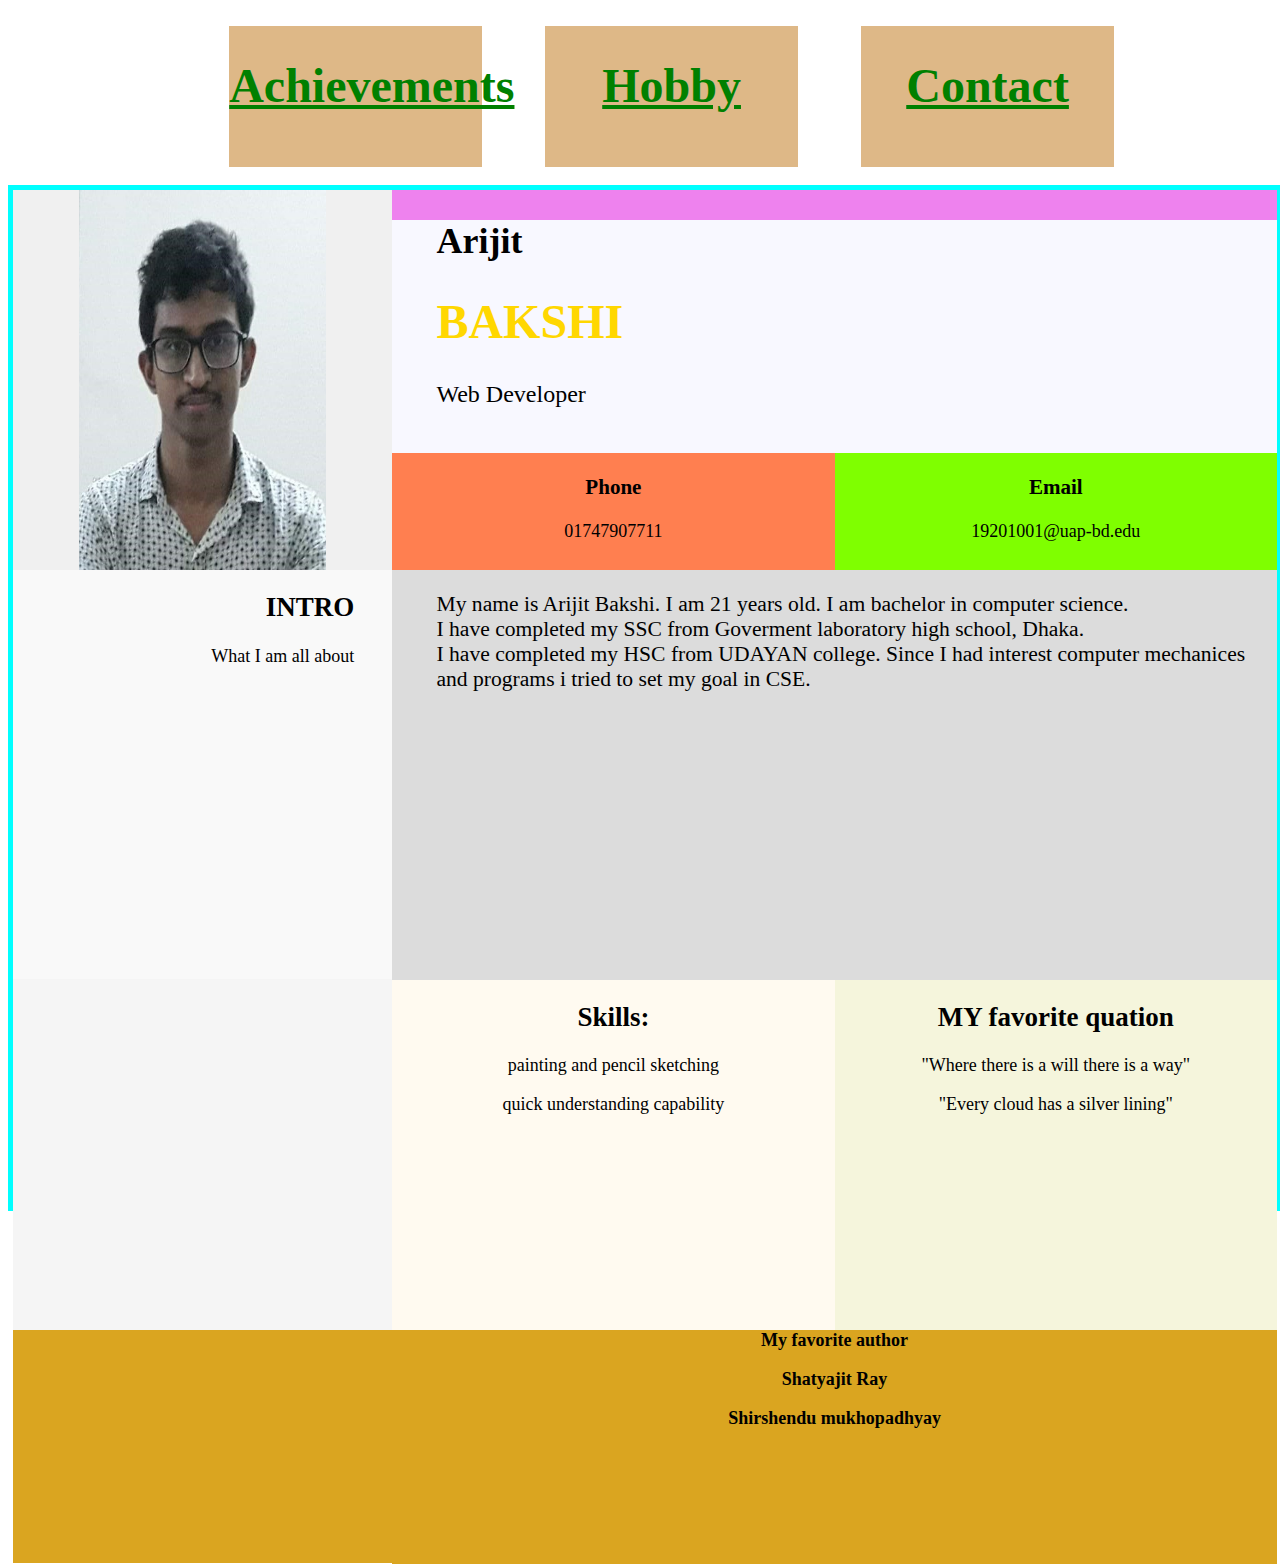
<file: index.html>
<html>

<head>
    <title>Arijit webpage</title>
    <link rel="stylesheet" href="kunalPageStyle.css">
</head>

<body style="background-color:white" ;>
    <!--
        <h1 style="background-color:lightblue;font-size:big;">My name is Arijit </h1>
        <h2 style="background-color:red;" ;>I am a bachelor in computer science </h2>
        <h3 style="color:green; " ;>I live in Dhaka university campus </h3>
        <p style="font-family:consolus;font-size:150%;">I am 21 years old </p>
        -->
    <!--alt+shift+f

    -->
    <div class="header">
        
       
        <div class="headerElements">
            <a href="Achievements.html">
                <h1> Achievements</h1>
            </a>
        </div>

        <div class="headerElements">
            <a href="Hobby.html">
                <h1> Hobby</h1>
            </a>
        </div>

        <div class="headerElements">
            <a href="Contact.html">
                <h1> Contact</h1>
            </a>
        </div>

    </div>
    <div class="main">
        <div class="left">

            <div class="left2">
                <img src="kunal.jpeg" alt="My Profle Picture" height="100%" width="65%">

            </div>
            <div class="left3">
                <div class="left3Section">
                    <h2>INTRO</h2>
                    <p>What I am all about</p>
                </div>
               

            </div>
            <div class="left4">


            </div>
            <div class="left5">


            </div>
           

        </div>
        <div class="right">
            <div class="right1">
                <div class="right1Content"><h2>Arijit</h2></div>
                <div class="right1Content"><h1>BAKSHI</h1></div>
                <div class="right1Content"><p>Web Developer</p></div>
            </div>

            <div class="right2">
                <div class="right2Content1">
                    <h3>Phone</h3>
                    <p>01747907711</p>
                </div>

                <div class="right2Content2">
                    <h3>Email</h3>
                    <p>19201001@uap-bd.edu</p>
                </div>


            </div>

            <div class="right3">
                <div class="right3Content">
                    <p>My name is Arijit Bakshi. I am 21 years old. I am bachelor in computer science. </br> 
                        I have completed my SSC from Goverment laboratory high
                           school, Dhaka. <br>
   
                      I have completed my HSC from UDAYAN college. 
                      Since I had interest computer  mechanices and programs i tried  to set my  goal in CSE.<br>    </P>
                   </p>
                </div>
            </div>

            <div class="right4">
                <div class="right4Content1">
                    <h2>Skills:</h2>
                    <p> painting and pencil sketching  </p>
                    <p> quick understanding capability</p>               
                   

                    

                </div>
                <div class="right4Content2">
                   <h2>MY favorite quation</h2> 
                   <p>"Where there is a will there is a way"</p>
                   <p>"Every cloud has a silver lining"</p>


                </div>

            </div>


            <div class="right5">
                <b>My favorite author <b>
                <p>Shatyajit Ray</p>
                <p>Shirshendu mukhopadhyay</p>

            </div>

        </div>
    </div>

</body>

</html>
</file>
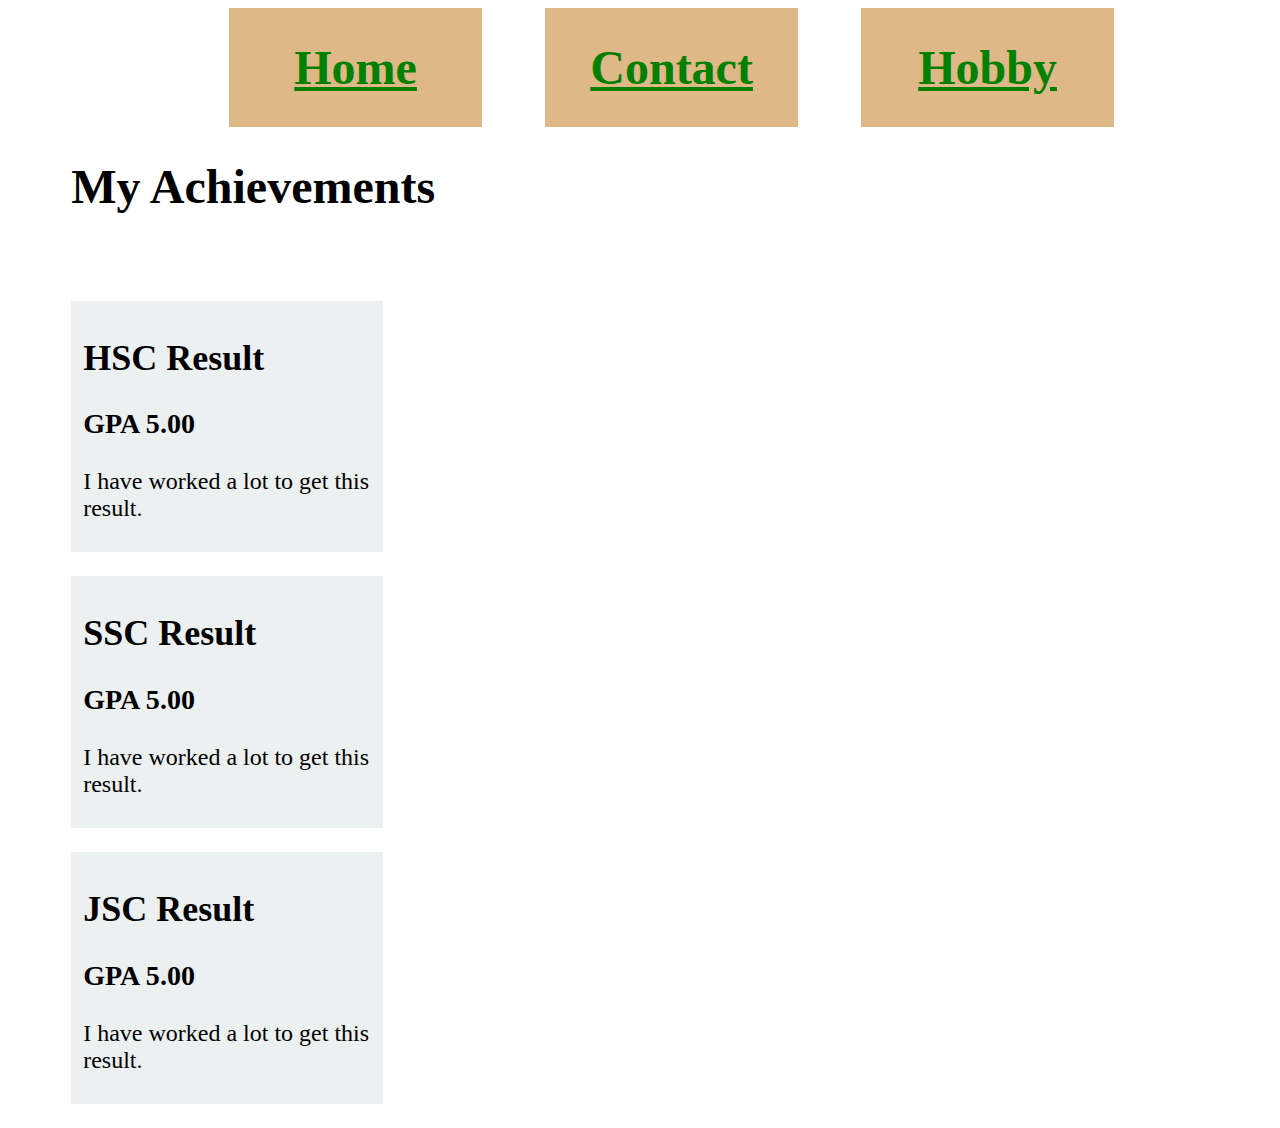
<file: Achievements.html>
<!DOCTYPE html>
<html>

<head>

    <title>Achievements</title>
    <link rel="stylesheet" href="kunalPageStyle.css">
</head>

<body>
    <div class="header">
        <div class="headerElements">
            <a href="index.html">
                <h1> Home</h1>
            </a>
        </div>

        <div class="headerElements">
            <a href="Contact.html">
                <h1> Contact</h1>
            </a>
        </div>
        <div class="headerElements">
            <a href="Hobby.html">
                <h1> Hobby</h1>
            </a>

        </div>
    </div>
    <div class="achievementsMain">

        <h1>My Achievements</h1>
        </br></br>
        <div class="achievementsBox">
            <h2>HSC Result</h2>
            <h3> GPA 5.00
            </h3>
            <p>I have worked a lot to get this result.</p>
        </div>

        <div class="achievementsBox">
            <h2>SSC Result</h2>
            <h3> GPA 5.00
            </h3>
            <p>I have worked a lot to get this result.</p>
        </div>

        <div class="achievementsBox">
            <h2>JSC Result</h2>
            <h3> GPA 5.00
            </h3>
            <p>I have worked a lot to get this result.</p>
        </div>

    </div>

    </div>

</body>

</html>
</file>
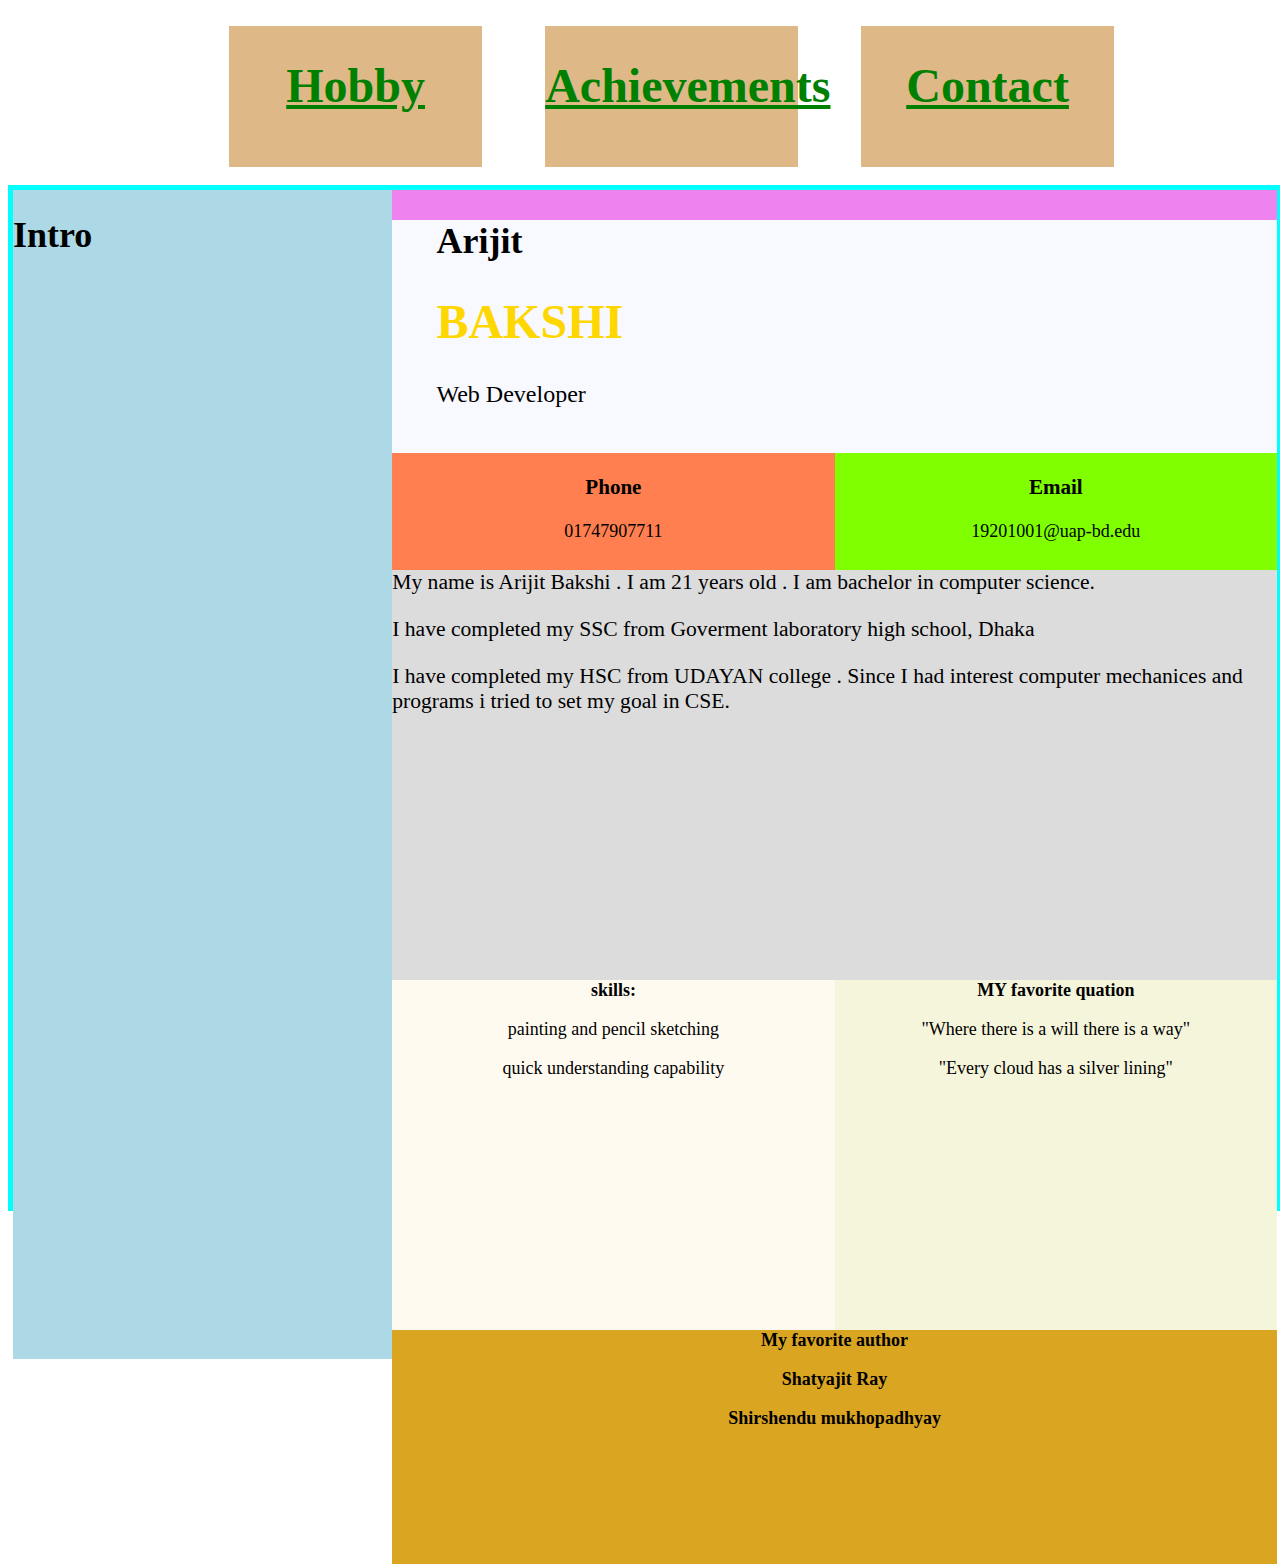
<file: arijit.html>
<html>

<head>
    <title>Arijit webpage</title>
    <link rel="stylesheet" href="kunalPageStyle.css">
</head>

<body style="background-color:white" ;>
    <!--
        <h1 style="background-color:lightblue;font-size:big;">My name is Arijit </h1>
        <h2 style="background-color:red;" ;>I am a bachelor in computer science </h2>
        <h3 style="color:green; " ;>I live in Dhaka university campus </h3>
        <p style="font-family:consolus;font-size:150%;">I am 21 years old </p>
        -->
    <!--alt+shift+f

    -->
    <div class="header">
        
        <div class="headerElements">
            <a href="Hobby.html">
                <h1> Hobby</h1>
            </a>
        </div>
        <div class="headerElements">
            <a href="Achievements.html">
                <h1> Achievements</h1>
            </a>
        </div>

        <div class="headerElements">
            <a href="Contact.html">
                <h1> Contact</h1>
            </a>
        </div>

    </div>
    <div class="main">
        <div class="left">
            <h1>Intro</h1>

        </div>
        <div class="right">
            <div class="right1">
                <div class="right1Content"><h2>Arijit</h2></div>
                <div class="right1Content"><h1>BAKSHI</h1></div>
                <div class="right1Content"><p>Web Developer</p></div>
            </div>

            <div class="right2">
                <div class="right2Content1">
                    <h3>Phone</h3>
                    <p>01747907711</p>
                </div>

                <div class="right2Content2">
                    <h3>Email</h3>
                    <p>19201001@uap-bd.edu</p>
                </div>


            </div>

            <div class="right3">
                <span>My name is Arijit Bakshi . I am 21 years old . I am bachelor in computer science. 
                    <P> I have completed my SSC from Goverment laboratory high
                        school, Dhaka </P>

                    <P>I have completed my HSC from UDAYAN college . Since I had interest computer  mechanices and programs i tried  to set my  goal in CSE.    </P>
                </span>
                
                <p></p>

            </div>



            <div class="right4">
                <div class="right4Content1">
                    <b>skills:</b>
                    <p> painting and pencil sketching  </p>
                    <p> quick understanding capability</p>               
                   

                    

                </div>
                <div class="right4Content2">
                   <b>MY favorite quation</b> 
                   <p>"Where there is a will there is a way"</p>
                   <p>"Every cloud has a silver lining"</p>


                </div>

            </div>


            <div class="right5">
                <b>My favorite author <b>
                <p>Shatyajit Ray</p>
                <p>Shirshendu mukhopadhyay</p>

            </div>

        </div>
    </div>

</body>

</html>
</file>
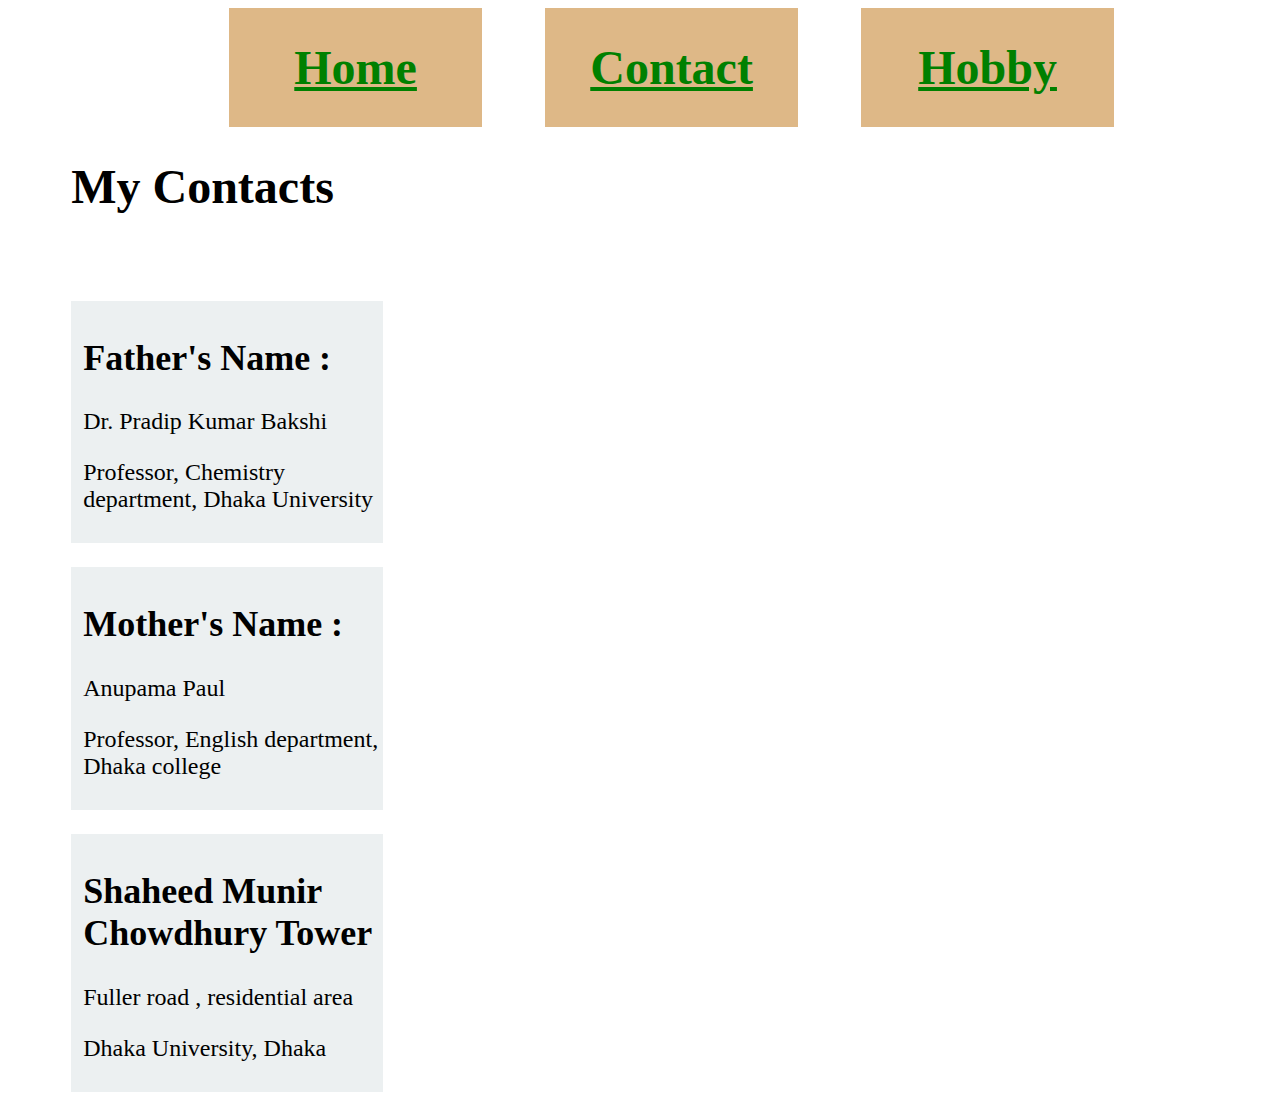
<file: Contact.html>
<!DOCTYPE html>
<html>

<head>

    <title>Contact</title>
    <link rel="stylesheet" href="kunalPageStyle.css">
</head>

<body style="background-color:white;">
    <div class="header">
        <div class="headerElements">
            <a href="index.html">
                <h1> Home</h1>
            </a>
        </div>

        <div class="headerElements">
            <a href="Achievements.html">
                <h1> Contact</h1>
            </a>
        </div>
        <div class="headerElements">
            <a href="Hobby.html">
                <h1> Hobby</h1>
            </a>
        </div>
    </div>
    
    <div class="contactMain">
        <h1>My Contacts</h1>
        </br></br>
        <div class="contactBox">
            <h2>Father's Name :</h2>
            <p> Dr. Pradip Kumar Bakshi </p>
            <p>Professor, Chemistry department, Dhaka University</p>
        </div>
        <div class="contactBox">
            <h2>Mother's Name :</h2>
            <p> Anupama Paul </p>
            <p>Professor, English department, Dhaka college</p>
        </div>
        
        
        <div class="contactBox">
            <h2>Shaheed Munir Chowdhury Tower </h2>
            <p> Fuller road , residential  area </p>
            <p>Dhaka University, Dhaka</p>
        </div>
        
       

</body>

</html>
</file>
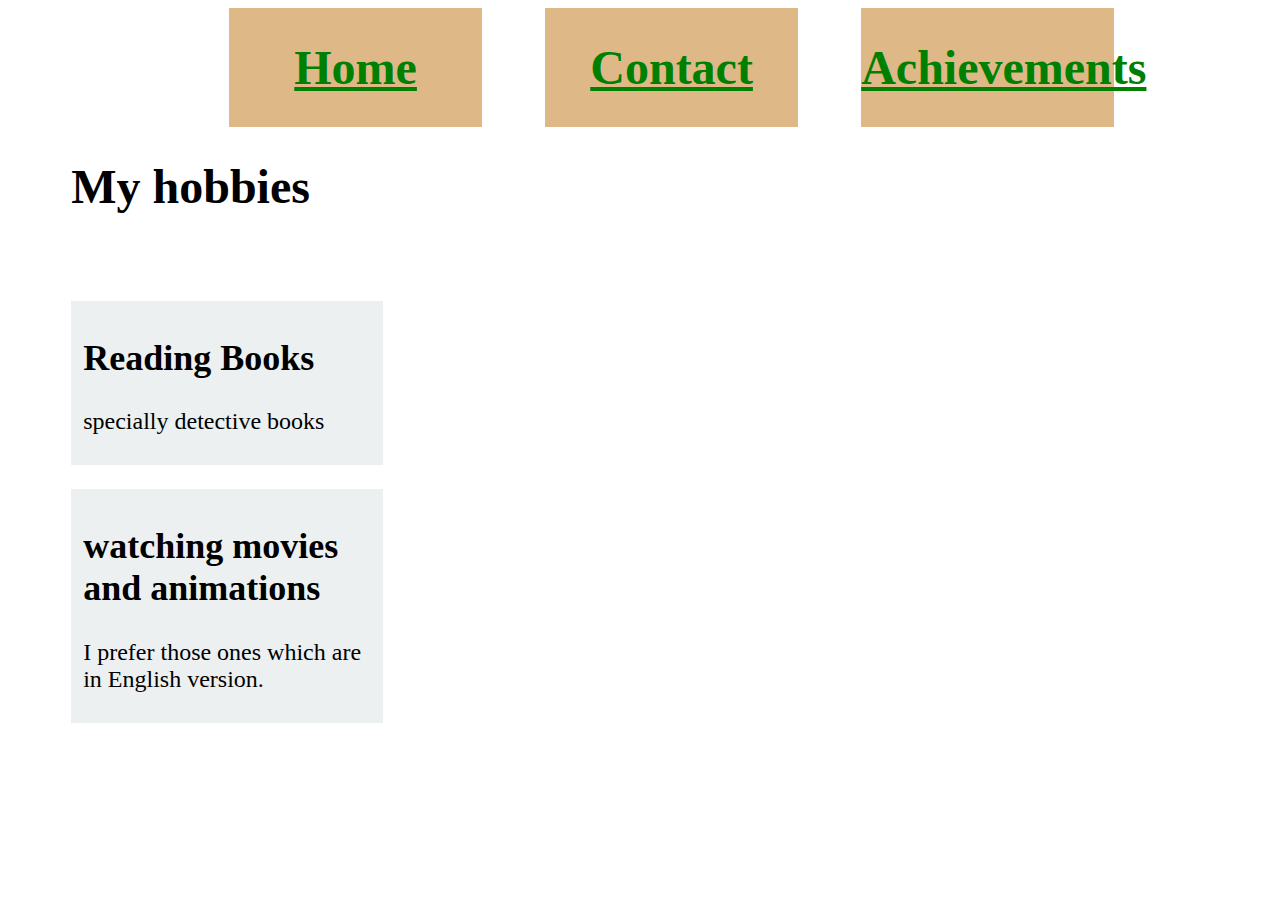
<file: Hobby.html>
<!DOCTYPE html>
<html>

<head>

    <title>Hobby</title>
    <link rel="stylesheet" href="kunalPageStyle.css">
</head>

<body style="background-color: white;">
    <div class="header">
        <div class="headerElements">
            <a href="index.html">
                <h1> Home</h1>
            </a>
        </div>

        <div class="headerElements">
            <a href="Contact.html">
                <h1> Contact</h1>
            </a>
        </div>
        <div class="headerElements">
            <a href="Achievements.html">
                <h1> Achievements</h1>
            </a>
        </div>
    </div>
    <div class="hobbyMain">
        <h1>My hobbies</h1>
        </br></br>
        <div class="hobbyBox">
            <h2>Reading Books</h2>
            <p>specially detective books</p>
        </div>
        <div class="hobbyBox">
            <h2>watching movies and animations</h2>
            <p>I prefer  those ones which  are in English version.</p>
        </div>
</body>

</html>
</file>
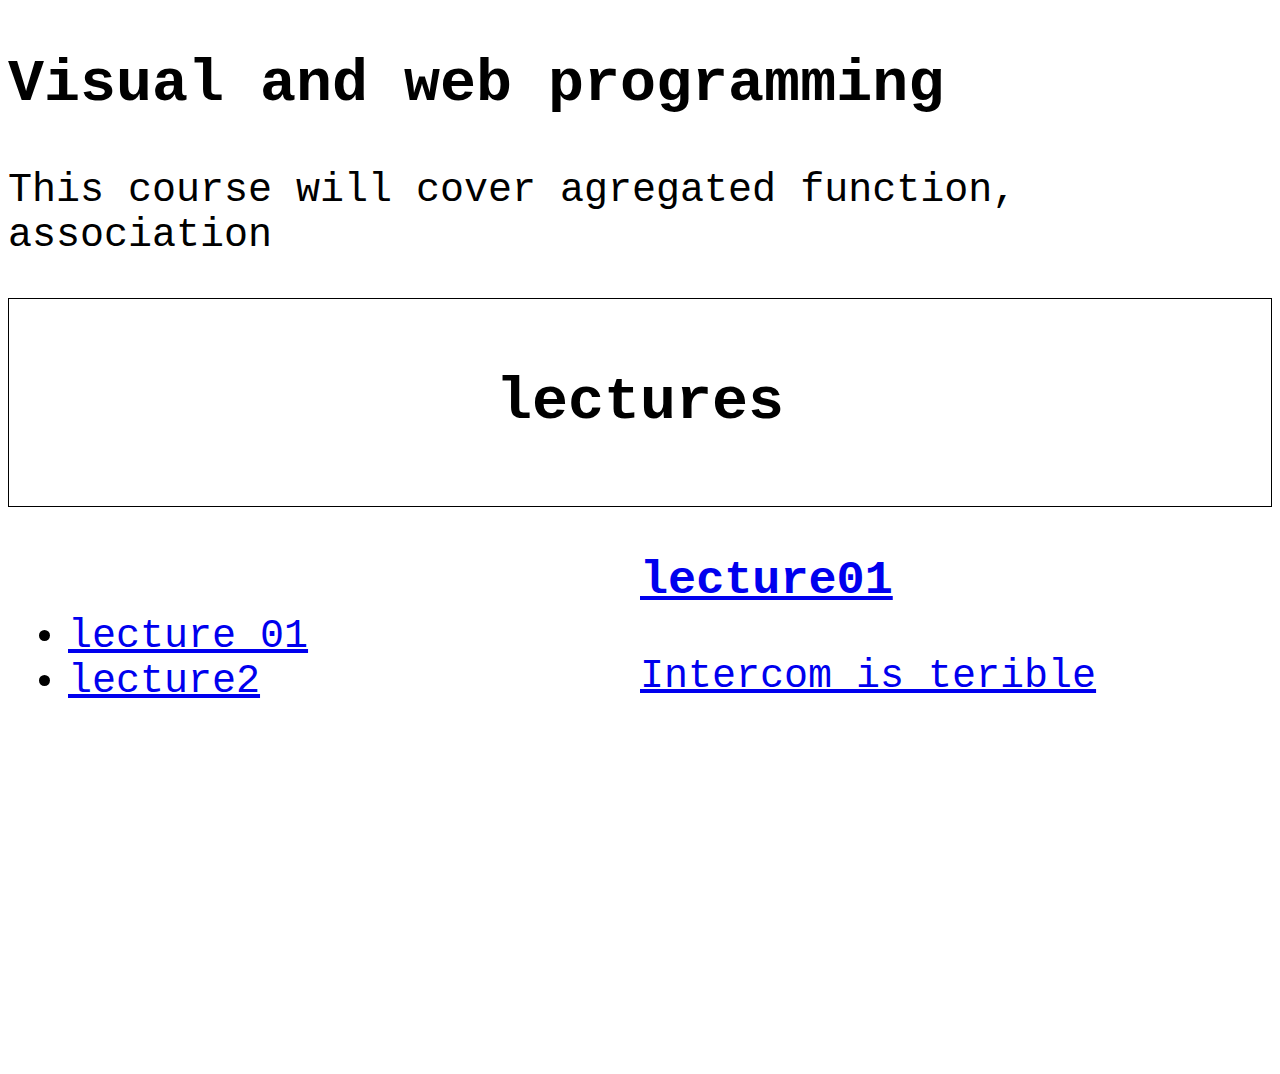
<file: layout.html>
<!DOCTYPE html>
<html>
<head>
    <style>
        *{
            box-sizing:border-box;
        }
        body{
            font-family:Courier ;
            font-size: 30pt;

        }
        header{
            background-color:white;
            padding: 20px;
            border: 1px solid;
            text-align:center;



        }
        nav{
            float:left;
            width:50%;
            height:50%;
            padding: 20px;

        }
    </style>
   
        
    
</head>
<body>
    <h2>Visual and web programming</h2>
    <p>
        This course will cover agregated function, association
    </p>
    <header>
        <h2>lectures</h2>
    </header>
    <section>
        <nav>
            <ul>
                <li><a href="#">lecture 01</a></li>
                <li><a href="#">lecture2</li>
            </ul>
        </nav>
        <article>
            <h3>
                lecture01
            </h3>
            <p>Intercom is terible
            </p>
        </article>
    </section>
    <iframe width="560px" height="315" src="https://www.youtube.com/embed/FsaopM1uyLg" title="YouTube video player" frameborder="0" allow="accelerometer; autoplay; clipboard-write; encrypted-media; gyroscope; picture-in-picture" allowfullscreen></iframe>
    
</body>
</html>
</file>
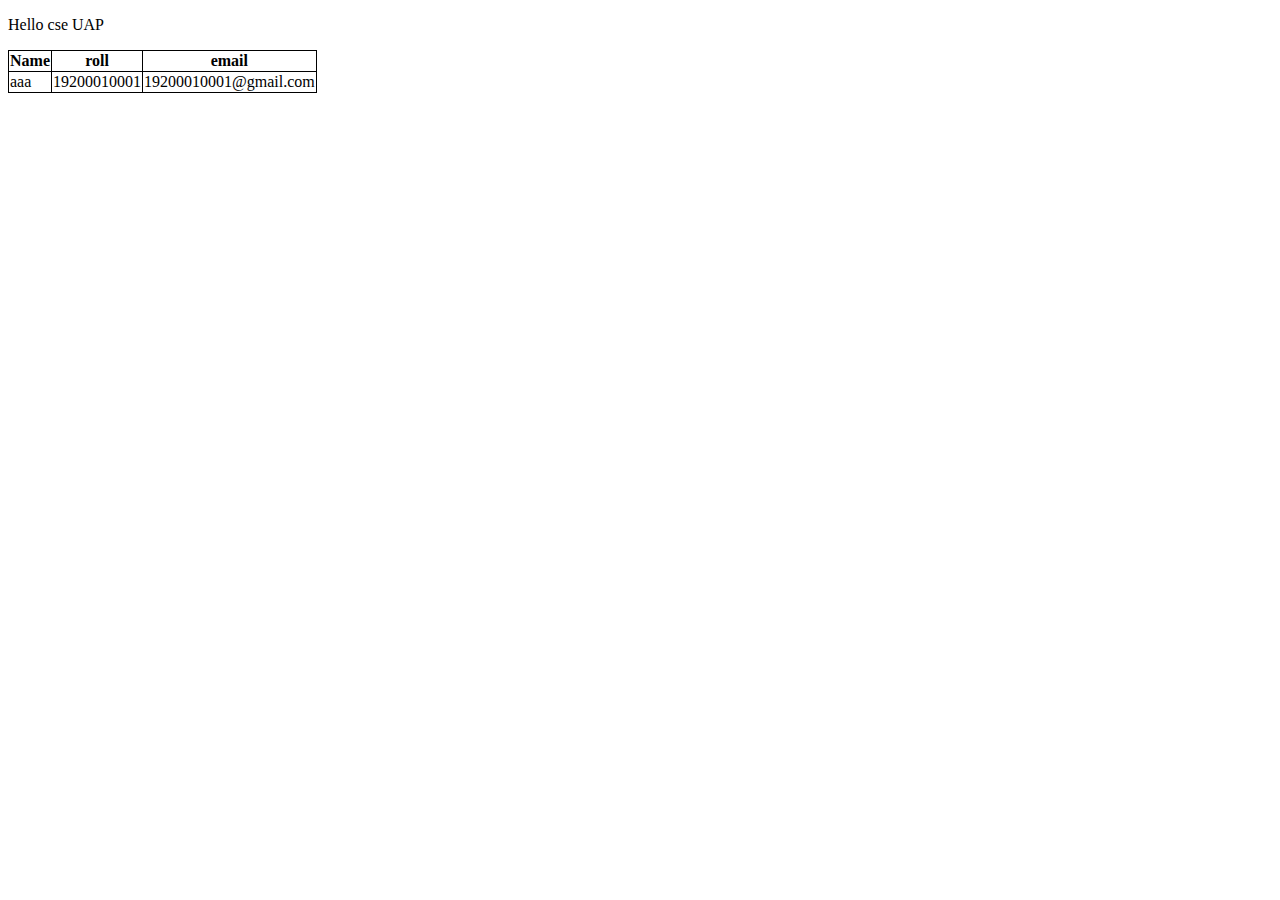
<file: local .html>
<!DOCTYPE html>
<html>
<head>
    <title>Hompage</title>
    <!--link rel=
    "icon"herf="c:\users\sssk\downloads"-->
</head>
<body>
   <p> <!---aherf=-->
<!---img src="jpg  somthing"alt="comic strip"  style="width:100%;hight:20%;float:left"-->
<!---</a>-->
<style>
    table ,th,td
    {
      border: 1px solid black;
      border-collapse: collapse;
    }
</style>
  Hello cse UAP </p>
  <table>
      <tr>
          
        <th><b>Name</b></th>
        <th><b>roll</b></th>
        <th><b>email</b></th>
      </tr>
      <tr>
          <td>
              aaa
          </td>
          <td>
              19200010001
          </td>
          <td>19200010001@gmail.com</td>

      </tr>
      
  </table>
</body>
</html>
</file>
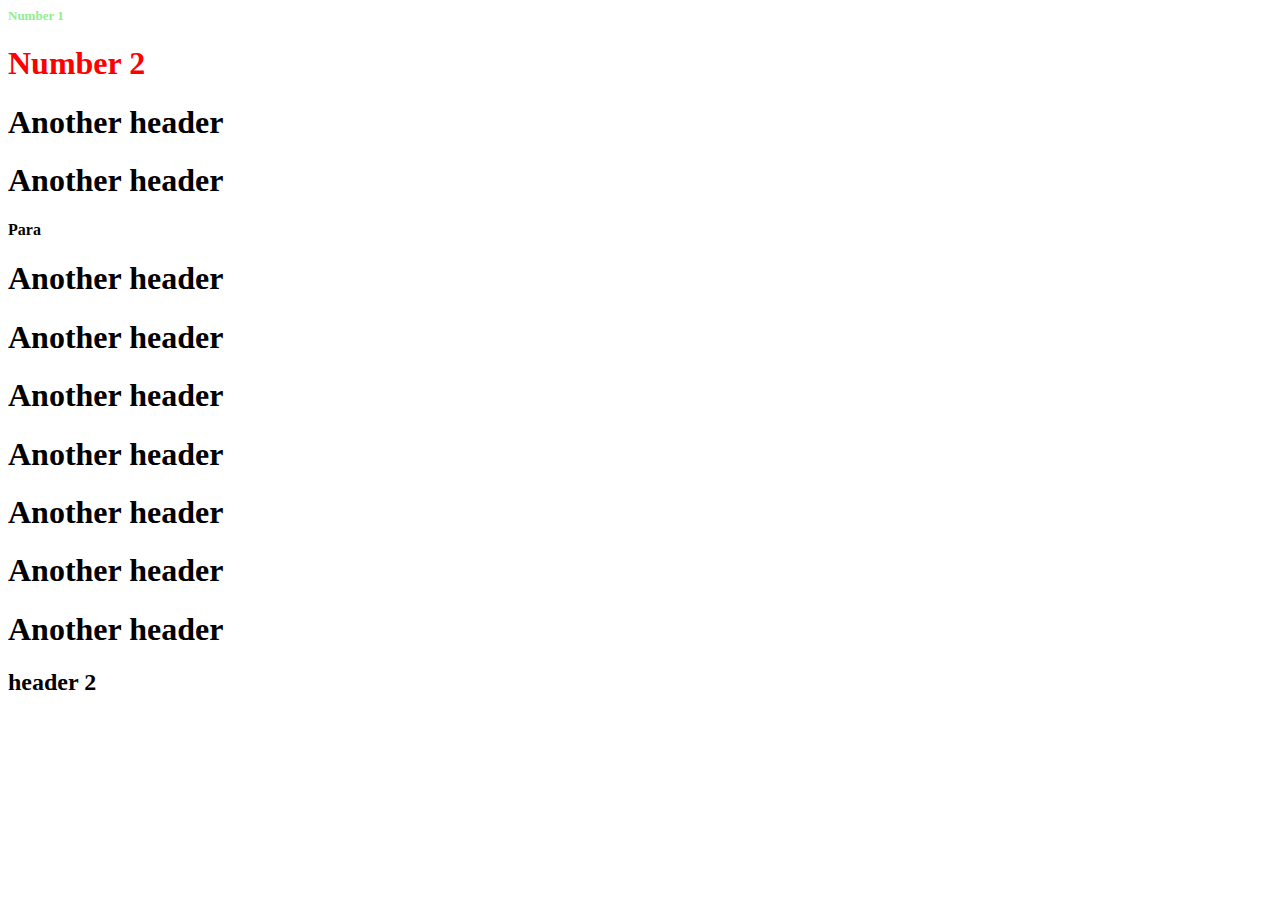
<file: practice.html>
<html>
    <head>
        <title>Kunal webpage</title>
      
        <link rel="stylesheet" href="kunalPageStyle.css">
        
    </head>

    
    <body style="background-color: white;">
        <h1 style="color: lightgreen; font-size: small;  ">Number 1</h1>
        <h1 style="color: red;">Number 2</h1>
        <h1>Another header</h1>
        <h1>Another header</h1>
        <p><b>Para</b></p>
        <h1>Another header</h1>
        <h1>Another header</h1>
        <h1>Another header</h1>
        <h1>Another header</h1>
        <h1>Another header</h1>
        <h1>Another header</h1>
        <h1>Another header</h1>
        <h2>header 2</h2>
    </body>
</html>
</file>
<file: kunalPageStyle.css>
.header{
    background-color: white;
    width: 100%;
    height: 20%;
    text-decoration-color: white;
    font-size: x-large;
    font-weight: bold;
    color: blue;
    display: flex;
    align-items: center;
    justify-content: center;

}
.headerElements{
    background-color: burlywood;
    float: left;
    height: 80%;
    width: 20%;
    text-align: center;
    margin-left: 5%;
}

a:link {
    color: green;
}
  
  /* visited link */
a:visited {
    color: green;
}

  /* mouse over link */
a:hover {
    color: red;
}
  
  /* selected link */
a:active {
    color: yellow;
} 

.headerElements p:link {
    color: green;
}
  
  /* visited link */
.headerElements  p:visited {
    color: green;
}
  
  /* mouse over link */
.headerElements p:hover {
    color: red;
}
  
  /* selected link */
.headerElements p:active {
    color: yellow;
} 


.main{
    background-color: aqua;
    border: 0px solid black;
    margin: 0px;
    padding: 5px;
    height: 115%;
    width: 100%;
    font-size: large;
}

.left{
    background-color: lightblue;
    width: 30%;
    height: 115%;
    float: left;
    
}
.right{
    background-color: violet;
    width: 70%;
    height: 115%;
    float: right;
    text-align: center;
}

#rightID{
    background-color: violet;
    width: 70%;
    height: 115%;
    float: right;
    text-align: center;
}

.right1{
    background-color: ghostwhite;
    width: 100%;
    height: 20%;
    margin: 0%;
    display: block;
    
   
}
.right1Content{
   
    width: fit-content;
    height: fit-content;
    font-size: x-large;
    margin-left: 5%;
}

.right1Content h1{
    color: #FFD700;
}
.right2{
    background-color: #F0F0F0;
    width: 100%;
    height: 10%;
    
}

.left2{
    background-color: #F0F0F0;
    width: 100%;
    height: 32.5%;
    text-align: center;
    
}

.right3{
    background-color: gainsboro;
    width: 100%;
    height: 35%;
    display: inline-block;
    direction: ltr;
    text-align: left;
    font-size: larger;
    
    
}

.right3Content{
    margin-left: 5%;
}

.left3{
    background-color: #F9F9F9;
    width: 100%;
    height: 35%;
    display: inline-block;
    direction: rtl;
    
}

.left3Section{
    margin-right: 10%;
}

.right4{
    background-color:whitesmoke;
    width: 100%;
    height: 30%;
    
}

.left4{
    background-color:whitesmoke;
    width: 100%;
    height: 30%;
    
}
.right5{
    background-color:goldenrod;
    width: 100%;
    height: 20%;
  
}

.left5{
    background-color:goldenrod;
    width: 100%;
    height: 20%;
  
}
.right2Content1{
    background-color:coral;
    width: 50%;
    height: 100%;
    float: left;
}

.right2Content2{
    background-color:chartreuse;
    width: 50%;
    height: 100%;
    float: left;
}
.right4Content1{
    background-color: floralwhite;
    width:50%;
    height:100%;
    float:left

}
.right4Content2{
    background-color: beige;
    width:50%;
    height:100%;
    float:left
}

.achievementsMain{
    margin-left: 5%;
    background-color: white;
    font-size: x-large;
}

.achievementsBox{
    background-color: #ECF0F1;
    margin-bottom: 2%;
    text-align: left;
    width: 25%;
    height:20%;
    padding-top: 0.5%;
    padding-bottom: 0.5%;
    padding-left: 1%;
   
}

.achievementsBox:hover{
    background-color: #BDC3C7;
}
.hobbyMain{
    margin-left: 5%;
    background-color:white;
    font-size:x-large;
}
.hobbyBox{
    background-color: #ECF0F1;
    margin-bottom: 2%;
    text-align: left;
    width: 25%;
    height:20%;
    padding-top: 0.5%;
    padding-bottom: 0.5%;
    padding-left: 1%;
   
}
.hobbyBox:hover{
    background-color:#BDC3C7;
}
.contactMain{
    margin-left: 5%;
    background-color:white;
    font-size:x-large;
}
.contactBox{
    background-color: #ECF0F1;
    margin-bottom: 2%;
    text-align: left;
    width: 25%;
    height:20%;
    padding-top: 0.5%;
    padding-bottom: 0.5%;
    padding-left: 1%;
   
}
.contactBox:hover{
    background-color:#BDC3C7;
}
</file>
